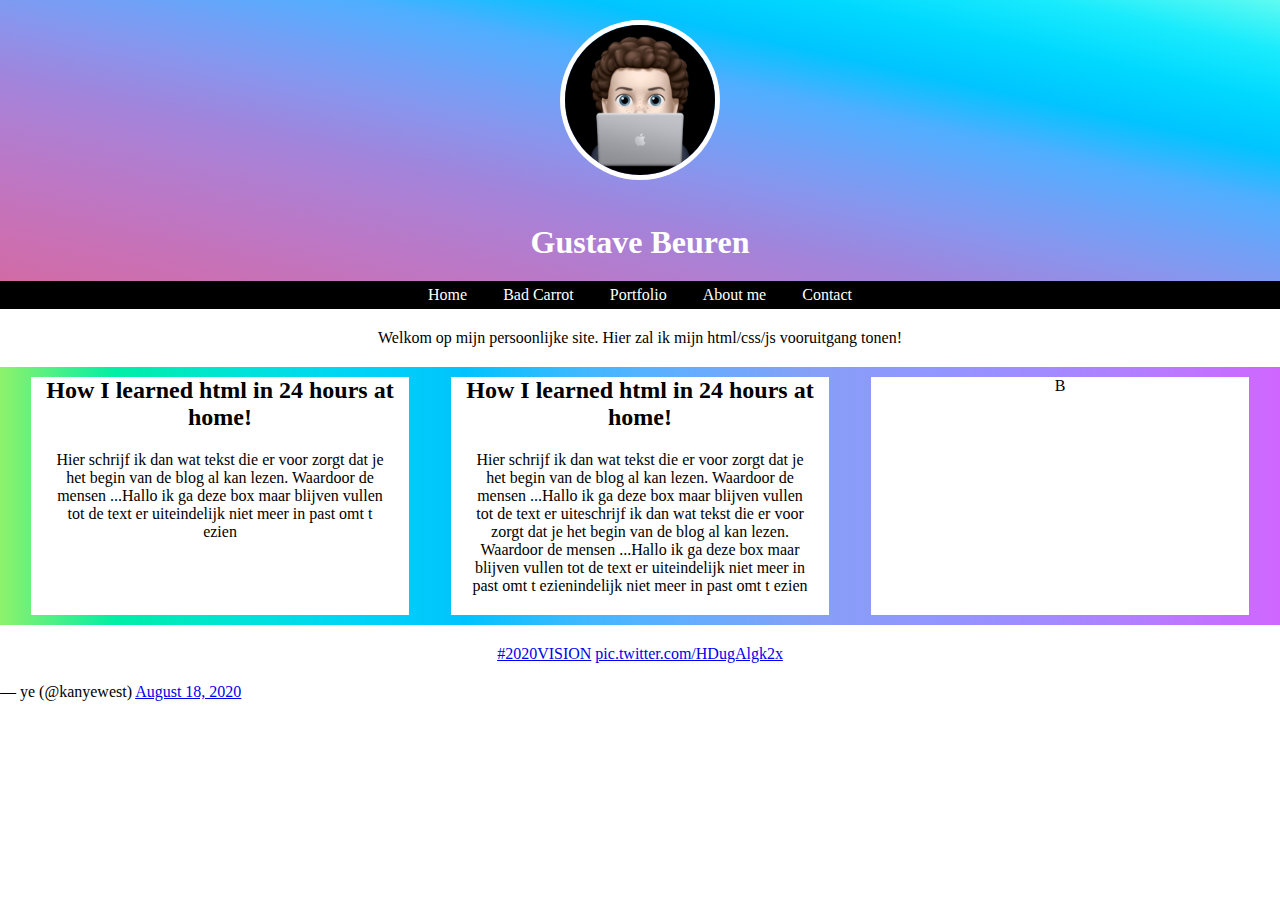
<file: index.html>
<!DOCTYPE html>
<html>
	<head>
		<meta charset="UTF-8">
		<title>Gustave Beuren</title>
		<link rel="stylesheet" type="text/css" href="style.css" />
		<link rel="shortcut icon" type="image/jpg" href="./images/favicon.ico" sizes="16x16">
	</head>
	<body>
	<div id="toppart">
		<img src="./images/gustave memoji.jpg" alt="profiel_foto" width="150" height="150">
		<h1>Gustave Beuren</h1>
		
		</div>
		
		<div id="navbar"> 
		  <ul> 
			<li><a href="#">Home</a></li> 
			<li><a href="#">Bad Carrot</a></li> 
			<li><a href="#">Portfolio</a></li> 
			<li><a href="#">About me</a></li> 
			<li><a href="#">Contact</a></li> 
		  </ul> 
		</div> 
		<p>Welkom op mijn persoonlijke site. Hier zal ik mijn html/css/js vooruitgang tonen!</p>
		
		<div id="blogposts">
			<div id="row1" class="flex-container">
				<div id="blogpost">
					<h2>How I learned html in 24 hours at home!</h2>
					<p>Hier schrijf ik dan wat tekst die er voor zorgt dat je het begin van de blog al kan lezen. Waardoor de mensen ...Hallo ik ga deze box maar blijven vullen tot de text er uiteindelijk niet meer in past omt t ezien </p>
				</div>
				<div id="blogpost"><h2>How I learned html in 24 hours at home!</h2>
				<p>Hier schrijf ik dan wat tekst die er voor zorgt dat je het begin van de blog al kan lezen. Waardoor de mensen ...Hallo ik ga deze box maar blijven vullen tot de text er uiteschrijf ik dan wat tekst die er voor zorgt dat je het begin van de blog al kan lezen. Waardoor de mensen ...Hallo ik ga deze box maar blijven vullen tot de text er uiteindelijk niet meer in past omt t ezienindelijk niet meer in past omt t ezien </p></div>
				<div id="blogpost">B</div>
			</div>
		</div>
		
		
		<blockquote class="twitter-tweet"><p lang="und" dir="ltr"><a href="https://twitter.com/hashtag/2020VISION?src=hash&amp;ref_src=twsrc%5Etfw">#2020VISION</a> <a href="https://t.co/HDugAlgk2x">pic.twitter.com/HDugAlgk2x</a></p>&mdash; ye (@kanyewest) <a href="https://twitter.com/kanyewest/status/1295862509660971015?ref_src=twsrc%5Etfw">August 18, 2020</a></blockquote> <script async src="https://platform.twitter.com/widgets.js" charset="utf-8"></script>
	</body>
</html>
</file>
<file: style.css>
* {
	margin: 0 auto;
}

div {
	text-align: center;
}

/* Dit zorgt voor de gradient bij mn naam */

#toppart {
	background-image: linear-gradient(to right top, #d16ba5, #ca70b4, #bf76c2, #b27dcf, #a184db, #8c93eb, #71a1f7, #50aeff, #01c4ff, #00d8ff, #19ebfd, #5ffbf1);
}

/* TO DO: dit verbeteren en wegwerken!!! */

p {
	text-align: center;
	padding: 20px;
}

img {
	border-radius: 50%;
	margin: 20px;
	border: 5px solid white;
}

h1 {
	padding: 20px;
	color: white;
}

/* de navigatie bar*/

#navbar ul { 
	margin: 0; 
	padding: 5px; 
	list-style-type: none; 
	text-align: center; 
	background-color: #000; 
	} 
 
#navbar ul li {  
	display: inline; 
	} 
 
#navbar ul li a { 
	text-decoration: none; 
	padding: .2em 1em; 
	color: #fff; 
	background-color: #000; 
	} 
 
#navbar ul li a:hover { 
	color: #000; 
	background-color: #fff;
	border-radius: 15px;
	}
	
/* proberen met flexbox te werken zodat ik blog dingen kan maken */
	
.flex-container {
	display: flex;
	background-image: linear-gradient(to right, #8ef26b, #00eea5, #00e4d6, #00d5f6, #00c3fd, #40b8ff, #67acfe, #879ff6, #9196ff, #a28aff, #b87aff, #d066ff);
	
	padding: 10px;
}

#blogpost {
	width: 30%;
	background: white;
}
</file>
